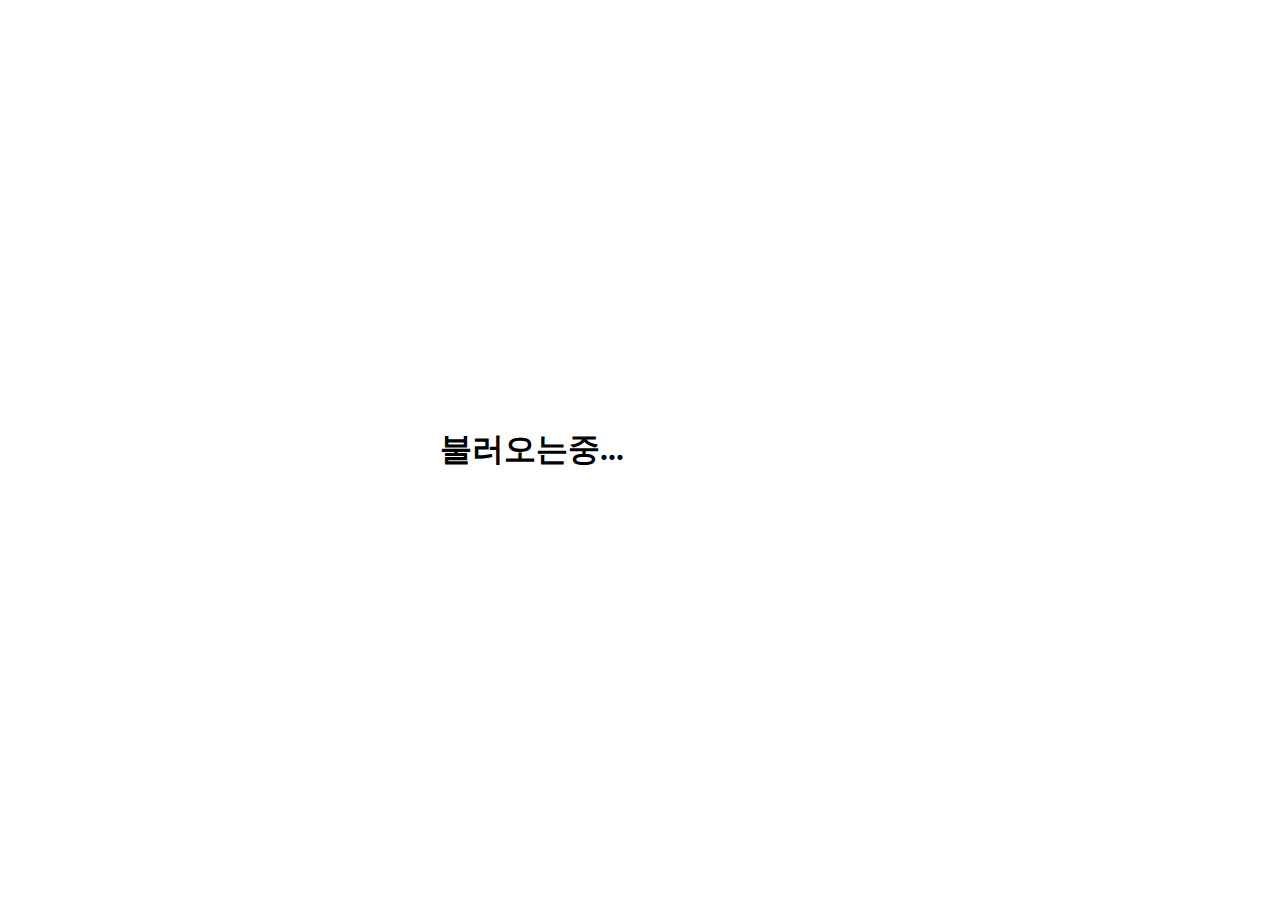
<file: indicator.html>
<html>
<head>
    <meta charset="UTF-8">
    <title>띠모와 같이보기</title>
</head>
<body>
<div id="container">
    <h1 id="title">불러오는중...</h1>
    <p id="time"></p>
</div>

<style>
html, body {
    padding: 0;
    margin: 0;

    width: 100%;
    height: 100%;

    display: flex;
    align-items: center;
    justify-content: center;
}

#container {
    width: 400px;
}
</style>

<script src="indicator.js"></script>
</body>
</html>
</file>
